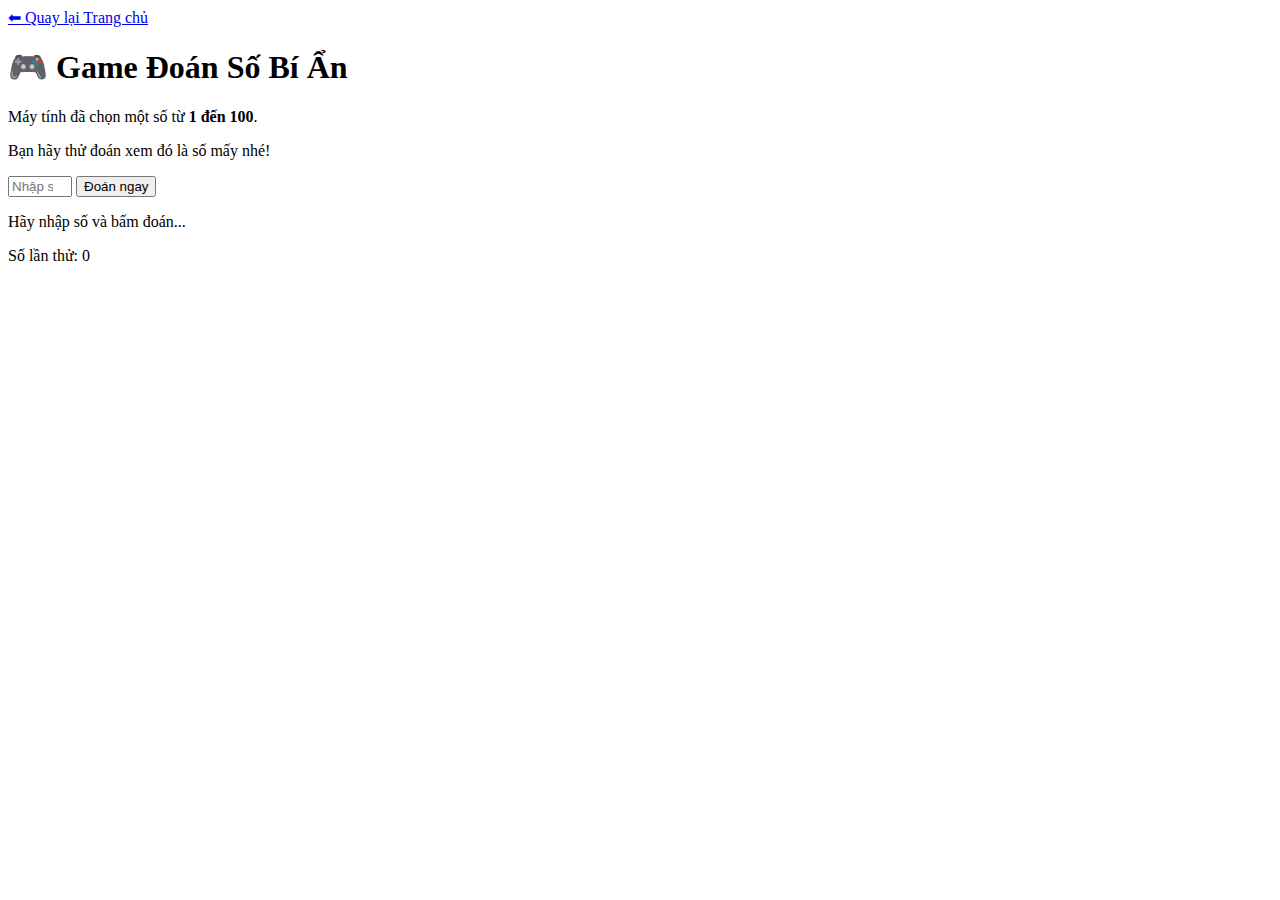
<file: bai02.html>
<!DOCTYPE html>
<html lang="vi">
<head>
    <meta charset="UTF-8">
    <meta name="viewport" content="width=device-width, initial-scale=1.0">
    <title>Bài 02 - Game Đoán Số</title>
    <link rel="stylesheet" href="css/style.css">
</head>
<body class="game-body">

    <div class="game-container">
        <a href="index.html" class="back-link">⬅ Quay lại Trang chủ</a>

        <h1>🎮 Game Đoán Số Bí Ẩn</h1>
        <p>Máy tính đã chọn một số từ <strong>1 đến 100</strong>.</p>
        <p>Bạn hãy thử đoán xem đó là số mấy nhé!</p>

        <div class="game-input-area">
            <input type="number" id="userGuess" placeholder="Nhập số của bạn..." min="1" max="100">
            <button onclick="checkGuess()">Đoán ngay</button>
        </div>

        <div class="result-area">
            <p id="message">Hãy nhập số và bấm đoán...</p>
            <p>Số lần thử: <span id="attemptCount">0</span></p>
        </div>

        <button id="restartBtn" onclick="resetGame()" style="display: none; background-color: #007bff;">Chơi lại game mới</button>
    </div>

    <script>
        // 1. Khởi tạo biến
        let randomNumber = Math.floor(Math.random() * 100) + 1;
        let attempts = 0;
        
        const messageEl = document.getElementById('message');
        const countEl = document.getElementById('attemptCount');
        const inputEl = document.getElementById('userGuess');
        const restartBtn = document.getElementById('restartBtn');

        // Hàm kiểm tra số đoán
        function checkGuess() {
            const userValue = parseInt(inputEl.value);

            // Kiểm tra tính hợp lệ
            if (isNaN(userValue) || userValue < 1 || userValue > 100) {
                messageEl.textContent = "⚠️ Vui lòng nhập số hợp lệ từ 1 đến 100!";
                messageEl.className = "wrong";
                return;
            }

            attempts++;
            countEl.textContent = attempts;

            // So sánh
            if (userValue === randomNumber) {
                // ĐÚNG
                messageEl.textContent = `🎉 CHÚC MỪNG! Bạn đoán đúng số ${randomNumber} rồi!`;
                messageEl.className = "correct";
                endGame();
            } else if (userValue < randomNumber) {
                // THẤP
                messageEl.textContent = "📉 Thấp quá! Thử số lớn hơn xem.";
                messageEl.className = "wrong";
                inputEl.value = "";
                inputEl.focus();
            } else {
                // CAO
                messageEl.textContent = "📈 Cao quá! Thử số nhỏ hơn xem.";
                messageEl.className = "wrong";
                inputEl.value = "";
                inputEl.focus();
            }
        }

        // Hàm kết thúc game
        function endGame() {
            inputEl.disabled = true;
            restartBtn.style.display = 'inline-block';
        }

        // Hàm chơi lại
        function resetGame() {
            attempts = 0;
            countEl.textContent = attempts;
            randomNumber = Math.floor(Math.random() * 100) + 1;
            
            messageEl.textContent = "Hãy nhập số và bấm đoán...";
            messageEl.className = "";
            
            inputEl.disabled = false;
            inputEl.value = "";
            restartBtn.style.display = 'none';
            inputEl.focus();
        }

        // Cho phép ấn Enter để đoán
        inputEl.addEventListener("keypress", function(event) {
            if (event.key === "Enter") {
                checkGuess();
            }
        });
    </script>
</body>
</html>
</file>
<file: css/style.css>

</file>
